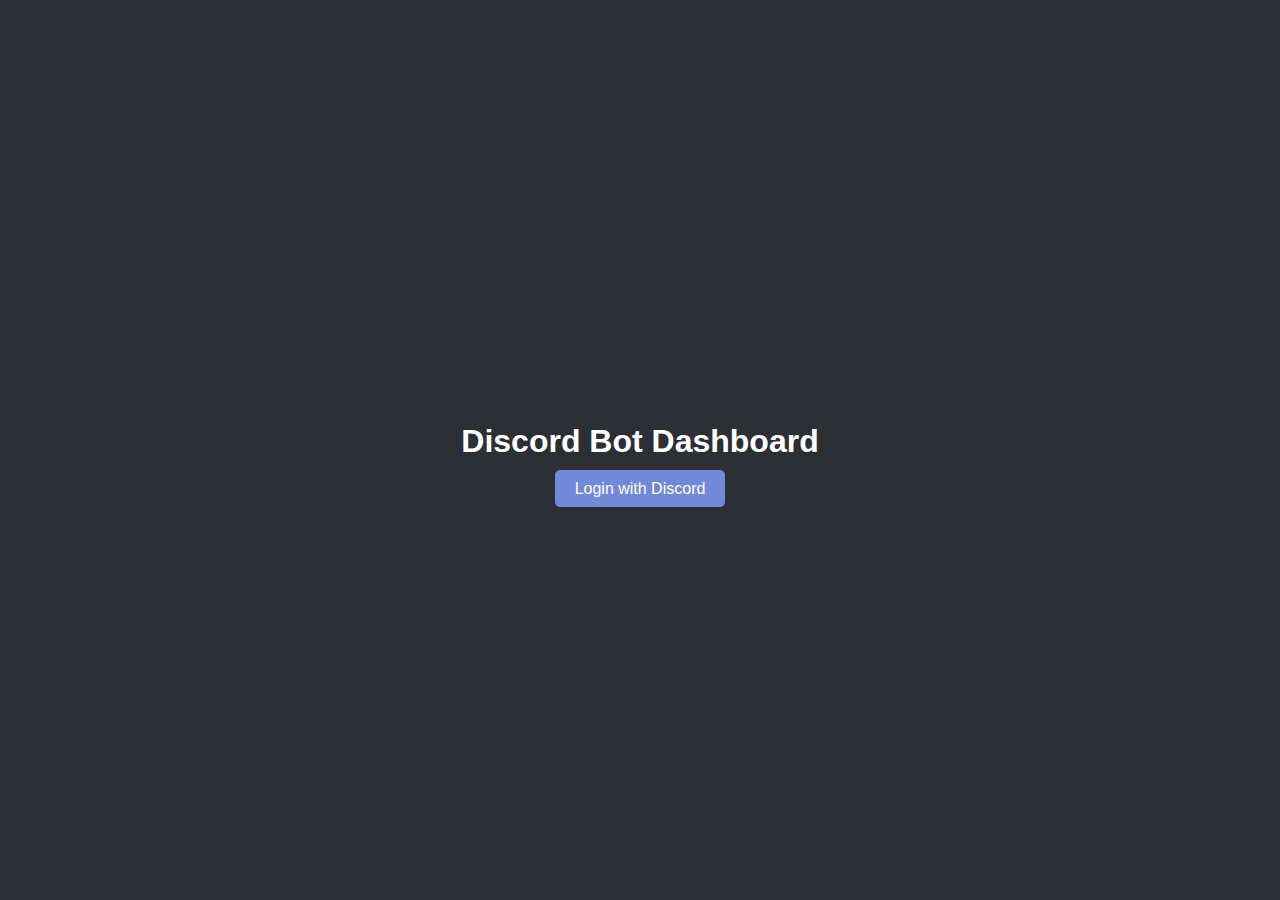
<file: public/index.html>
<!DOCTYPE html>
<html lang="en">
<head>
    <meta charset="UTF-8">
    <meta name="viewport" content="width=device-width, initial-scale=1.0">
    <title>Discord Bot Dashboard</title>
    <link rel="stylesheet" href="css/style.css">
</head>
<body>
    <div class="container">
        <h1>Discord Bot Dashboard</h1>
        <a href="/auth/discord" class="btn">Login with Discord</a>
    </div>
</body>
</html>
</file>
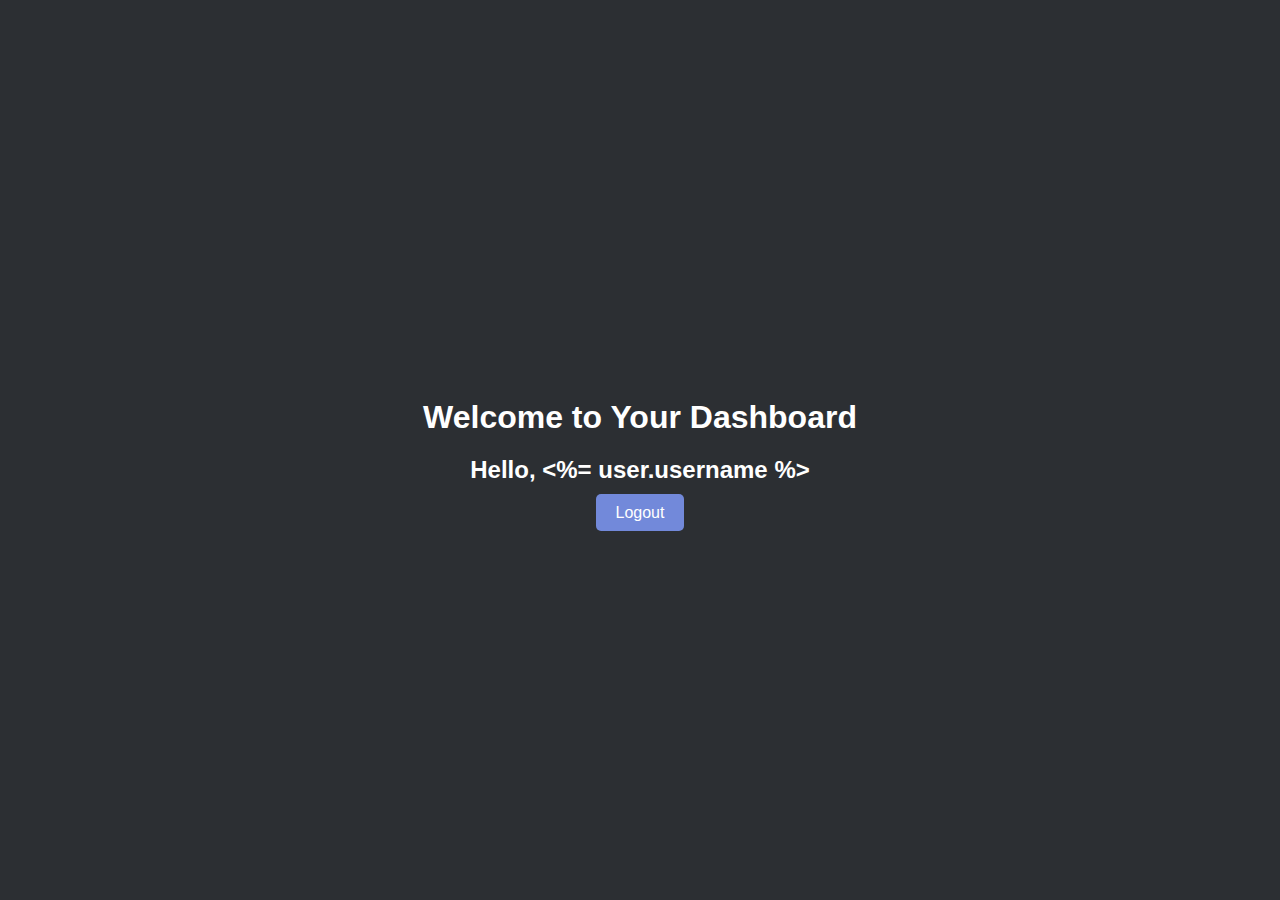
<file: public/dashboard.html>
<!DOCTYPE html>
<html lang="en">
<head>
    <meta charset="UTF-8">
    <meta name="viewport" content="width=device-width, initial-scale=1.0">
    <title>Dashboard</title>
    <link rel="stylesheet" href="css/style.css">
</head>
<body>
    <div class="dashboard">
        <h1>Welcome to Your Dashboard</h1>
        <h2>Hello, <%= user.username %></h2>
        <a href="/logout" class="btn">Logout</a>
    </div>
</body>
</html>
</file>
<file: public/css/style.css>
body {
    background-color: #2c2f33;
    color: #ffffff;
    font-family: 'Arial', sans-serif;
    display: flex;
    justify-content: center;
    align-items: center;
    height: 100vh;
    margin: 0;
}

.container, .dashboard {
    text-align: center;
}

.btn {
    background-color: #7289da;
    color: white;
    padding: 10px 20px;
    border: none;
    border-radius: 5px;
    cursor: pointer;
    text-decoration: none;
    font-size: 16px;
}

.btn:hover {
    background-color: #5b6eae;
}

h1 {
    margin-bottom: 20px;
}

h2 {
    margin-top: 20px;
}
</file>
